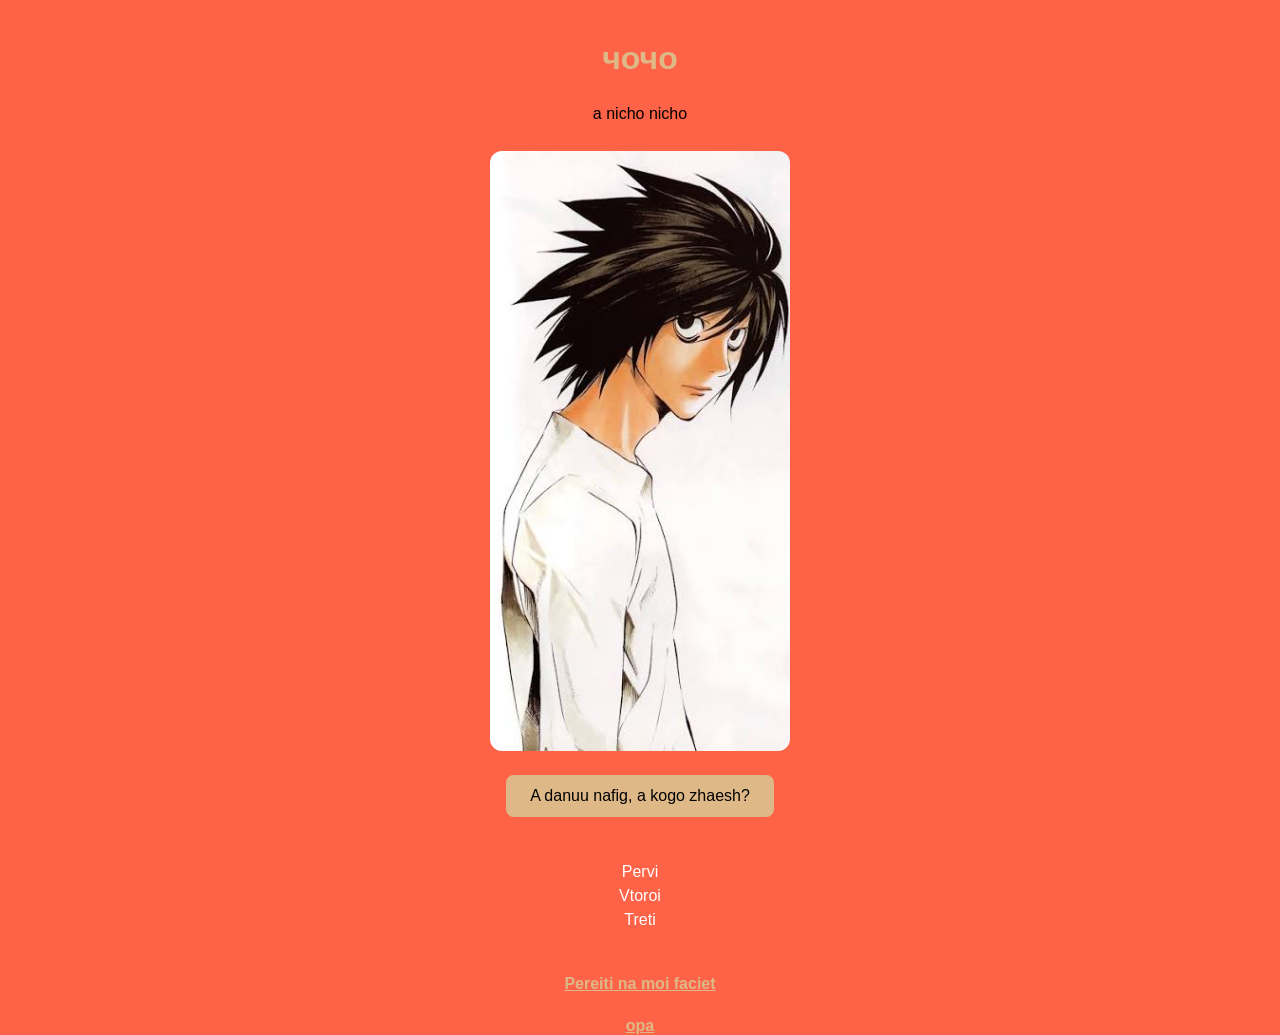
<file: index.html>
<!DOCTYPE html>
<html lang="ru"
<head>
    <meta charset="UTF-8">
    <title>фцвы</title>
    <link rel="stylesheet" href="style.css">
</head>
<body>
   <div class="page">
    <div class="container">
     <h1>чочо</h1>
     <p>a nicho nicho</p>
     <img src="L.jpg" alt="Best detective" width="300">
    </div>
    <button id="btn">A danuu nafig, a kogo zhaesh?</button>
    <script src="script.js"></script>
    <ul>
        <li>Pervi</li>
        <li>Vtoroi</li>
        <li>Treti</li>
    </ul>
    <a href="https://www.faceit.com/ru/home">Pereiti na moi faciet</a>
    <a href="about.html">opa</a>
   </div>
</body>
</html>
</file>
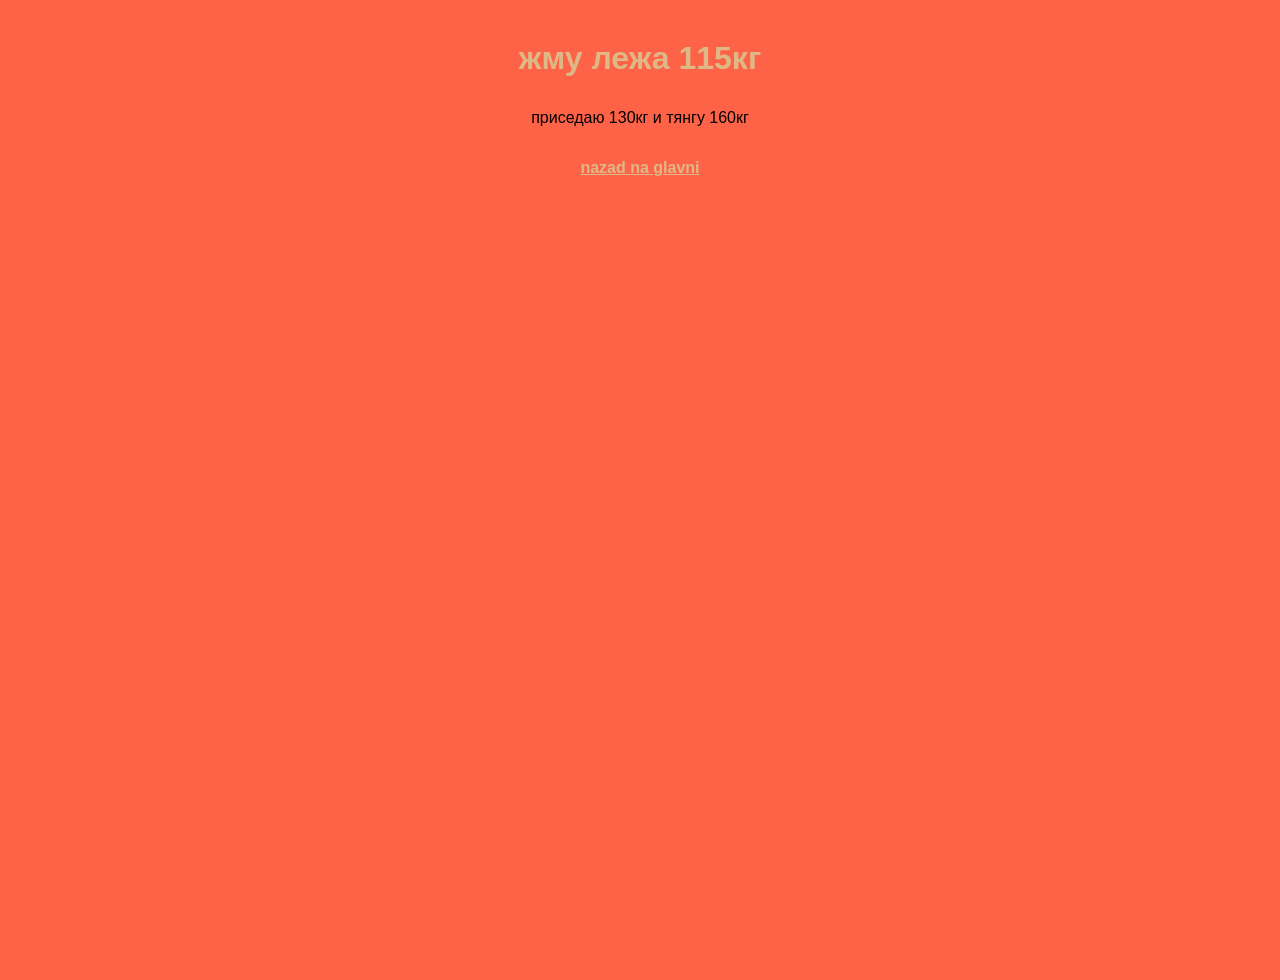
<file: about.html>
<!DOCTYPE html>
<html lang="ru">
<head>
    <meta charset="UTF-8">
    <title>pop</title>
    <link rel="stylesheet" href="style.css">
</head>
<body>
    <div class="simple-page">
        <h1>жму лежа 115кг</h1>
        <p>приседаю 130кг и тянгу 160кг</p>
        <a href="index.html">nazad na glavni</a>
    </div>
</body>
</html>
</file>
<file: style.css>
html, body {
    height: 100%;
    margin: 0;
}

body {
    font-family: Arial, sans-serif;
    background-color: tomato;
    margin: 0;
    padding: 40px;
}

.page {
    display: flex;
    flex-direction: column;
    align-items: center;
    gap: 24px;
    max-width: 600px;
    margin: 0 auto;
}

h1 {
    color: burlywood;
    margin: 0;
}

.container {
    display: flex;
    flex-direction: column;
    align-items: center;
    gap: 12px;
    text-align: center;
}

.container img {
    border-radius: 12px;
}

button {
    padding: 12px 24px;
    font-size: 16px;
    border: none;
    border-radius: 8px;
    background-color: burlywood;
    cursor: pointer;
}

button:hover {
    opacity: 0.85;
}

ul {
    list-style: none;
    padding: 0;
    text-align: center;
}

li {
    color: white;
    margin: 6px 0;
}

a {
    color: burlywood;
    font-weight: bold;
}

.simple-page {
    display: flex;
    flex-direction: column;
    align-items: center;
    justify-content: center;
    height: 100hv;
    gap: 16px;
    text-align: center;
}
</file>
